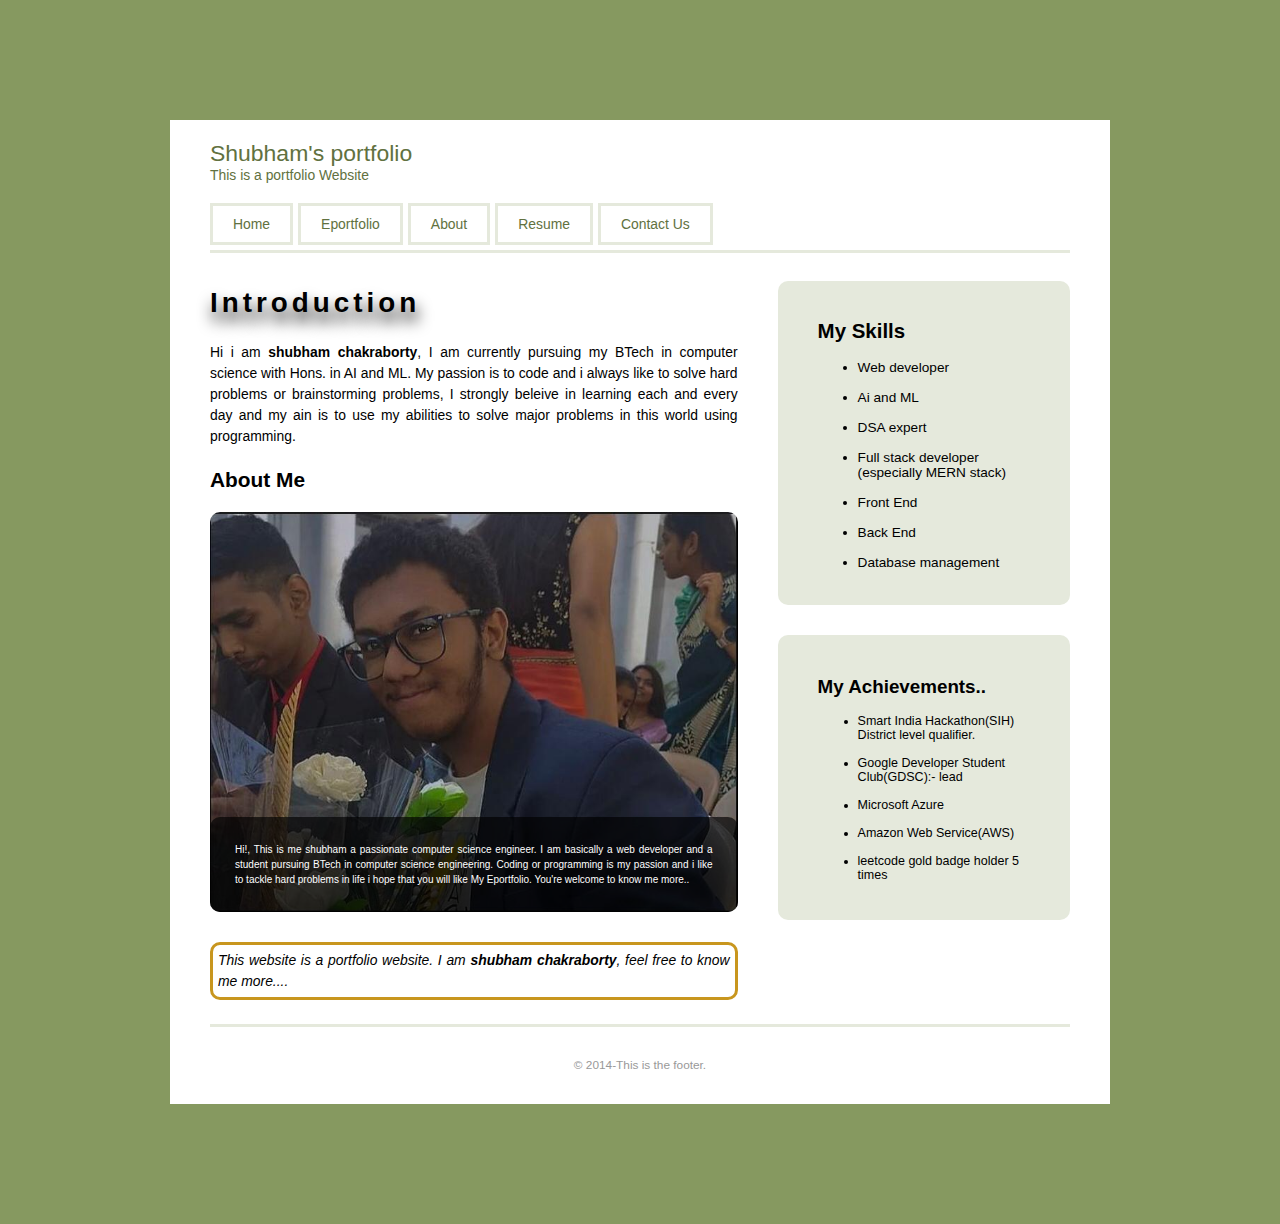
<file: index.html>
<!DOCTYPE html>
<html>
    <head>
        <meta charset="utf-8">
        <title>Shubham's Portfolio</title>
        <link rel="stylesheet" href="assets/opstyle.css">
    </head>
    <body>
        <div class="container">
            <header>
                <h1>Shubham's portfolio</h1>
                <p>This is a portfolio Website</p>

                <nav class="site-nav">
                    <ul class="group">
                        <li><a href="#">Home</a></li>
                        <li><a href="https://shubhamchakraborty47.wixsite.com/shubham-portfolio">Eportfolio</a></li>
                        <li><a href="#">About</a></li>
                        <li><a href="assets/Resume.pdf">Resume</a></li>
                        <li><a href="assets/contact_us.html">Contact Us</a></li>
                    </ul>
                </nav>

            </header>

            <div class="content-area group">
                <div class="main-area">
                    <h1>Introduction</h1>
                    <p>Hi i am <b>shubham chakraborty</b>, I am currently pursuing my BTech in computer science with Hons. in AI and ML.
                        My passion is to code and i always like to solve hard problems or brainstorming problems, I strongly beleive 
                        in learning each and every day and my ain is to use my abilities to solve major problems in this world using 
                        programming.</p>
                        <h2>About Me</h2>
                        
                        <div class="image-banner">
                            <img src="assets/shubham.jpeg">
                            <div class="banner-description">
                                <p>Hi!, This is me shubham a passionate computer science engineer. I am basically a web developer and 
                                    a student pursuing BTech in computer science engineering. Coding or programming is my passion and 
                                    i like to tackle hard problems in life i hope that you will like My Eportfolio. You're welcome to know me more..</p>
                            </div>
                            
                        </div>
                        
                        
                        <i><p class="gg">This website is a portfolio website. I am <b>shubham chakraborty</b>, feel free to know me more....</p></i>
                </div>
        
                <aside class="sidebar">
                    <h2>My Skills</h2>
                    <ul>
                        <li>Web developer</li>
                        <br>
                        <li>Ai and ML</li>
                        <br>
                        <li>DSA expert</li>
                        <br>
                        <li>Full stack developer (especially MERN stack)</li>
                        <br>
                        <li>Front End</li>
                        <br>
                        <li>Back End</li>
                        <br>
                        <li>Database management</li>
                    </ul>
                </aside>

                <aside class="sidebar-2">
                    <h2>My Achievements..</h2>
                    <ul>
                        <li>Smart India Hackathon(SIH) District level qualifier.</li>
                        <br>
                        <li>Google Developer Student Club(GDSC):- lead</li>
                        <br>
                        <li>Microsoft Azure</li>
                        <br>
                        <li>Amazon Web Service(AWS)</li>
                        <br>
                        <li>leetcode gold badge holder 5 times</li>
                    </ul>
                </aside>

                <div class="fix"></div>

            </div>
    
            <footer>
                <p>&copy; 2014-This is the footer.</p>
            </footer>
        </div>
        
    </body>
</html>
</file>
<file: assets/opstyle.css>
html {
    background-color: #869960;
}

body {
    font-family: Tahoma, sans-serif;
    font-size: 87%;
}

img {
    max-width: 100%;
    height: auto;
}

.main-area h1 {
    text-shadow: 2px 10px 15px black;
    letter-spacing: 4px;
}

.image-banner {
    position: relative;
}

.image-banner img {
    display: block;
    margin-bottom: 30px;
    border-radius: 10px;
}

.banner-description {
    font-size: 10px;
    position: absolute;
    bottom: 0px;
    left: 0px;
    color: white;
    background-color: rgba(0, 0, 0, .65);
    padding: 15px 25px;
    border-radius: 10px;
}

.ok {
    display: block;
    margin-left: auto;
    margin-right: auto;
    width: 100%;
    height: auto;

}

.container {
    display: block;
    margin: 120px;
    max-width: 940px;
    margin-left: auto;
    margin-right: auto;
    background-color: #fff;
    padding-left: 40px;
    padding-right: 40px;
    box-sizing: border-box;
}

header {
    padding-top: 20px;
    padding-bottom: 5px;
    color: #617140;
}

header h1 {
    margin: 0;
    font-weight: normal;
    font-size: 165%;
}

header p {
    margin: 0;
}

/* Site Navigation */
.site-nav {
    margin-top: 20px;
}

.site-nav ul {
    margin: 0;
    padding: 0;
}

.site-nav li {
    list-style: none;
    float: left;
    margin-right: 5px;
}

.site-nav a {
    display: block;
    color: #617140;
    text-decoration: none;
    padding: 10px 20px;
    border: 3px solid #e5e9dc;
}

.site-nav a:hover {
    background-color: #e5e9dc;
    border-radius: 10px;
}

/* End Site Navigation */

.content-area {
    border-top: 3px solid #e5e9dc;
    border-bottom: 3px solid #e5e9dc;
    padding-top: 10px;
    padding-bottom: 10px;
    box-sizing: border-box;
}

.main-area {
    width: 66%;
    float: left;
    padding-right: 40px;
    box-sizing: border-box;
    text-align: justify;
    line-height: 1.5;
}

/*Form styles */
form {
    background-color: #ECECEC;
    padding: 30px 40px;
}

.hidden-label {
    position: absolute;
    height: 0;
    width: 0;
    overflow: hidden;
    visibility: hidden;
}

input,
select {
    font-family: Tahoma, sans-serif;
    font-size: 100%;
}

input[type="email"],
input[type="text"],
input[type="number"],
input[type="password"],
select {
    width: 100%;
    display: block;
    box-sizing: border-box;
    padding: 0 10px;
    height: 40px;
    margin-bottom: 15px;
    border: 1px solid #CDCDCD;
    border-radius: 3px;
    outline: none;
}

input[type="email"]:focus,
input[type="text"]:focus,
input[type="password"]:focus {
    border: 1px solid #869960;
    box-shadow: inset 2px 2px 2px rgba(0, 0, 0, .13);
}

input[type="submit"] {
    width: 100%;
    display: block;
    box-sizing: border-box;
    background-color: #869960;
    color: #fff;
    padding: 10px 0;
    border: 1px solid #798A56;
    border-radius: 3px;
    margin-bottom: 10px;
    outline: none;
}

input[type="submit"]:hover,
input[type="submit"]:focus {
    border: 1px solid #535E3B;
    color: #e5e9dc;
    background-color: #798A56;
}

.checkbox-text:hover {
    font-size: 85%;
    color: red;
    text-decoration: underline;
}

.checkbox-text {
    font-size: 85%;
    color: #777;
}

/* Table Styles*/
table {
    border-spacing: 0;
    border-collapse: collapse;
    width: 100%;
}

.col-item-name {
    width: 60%;
}

.col-quantity,
.col-price {
    width: 20%;
}

table th {
    text-align: left;
    background-color: #869960;
    color: #FFF;
    text-shadow: 1px 1px 0 rgba(0, 0, 0, .4);
}

table th,
table td {
    border: 1px solid #869960;
    padding: 10px;
    vertical-align: top;
}

table tbody tr:nth-child(even) td {
    background-color: #e5e9dc;
}

table.grocery-list tr :nth-child(2),
table.grocery-list tr :nth-child(3) {
    text-align: center;
}


.sidebar {
    width: 34%;
    float: left;
    background-color: #e5e9dc;
    padding: 21px 40px;
    box-sizing: border-box;
    font-size: 98%;
    margin-bottom: 30px;
    margin-top: 18px;
    border-radius: 10px;
}

.sidebar-2 {
    width: 34%;
    float: left;
    background-color: #e5e9dc;
    padding: 26px 40px;
    box-sizing: border-box;
    font-size: 90%;
    border-radius: 10px;
}

.side {
    display: block;
    margin-top: 105px;
    width: 34%;
    float: left;
    box-sizing: border-box;
}

footer {
    text-align: center;
    font-size: 85%;
    color: #999;
    padding-bottom: 20px;
    padding-top: 20px;
}

.gg {
    padding: 5px;
    border: solid rgb(200,150,30);
    border-radius: 10px;
}

.fix {
    clear: both;
}

.group:before,
.group:after {
    content: "";
    display: table;
}

.group:after {
    clear: both;
}
.group {
    zoom: 1;
}
</file>
